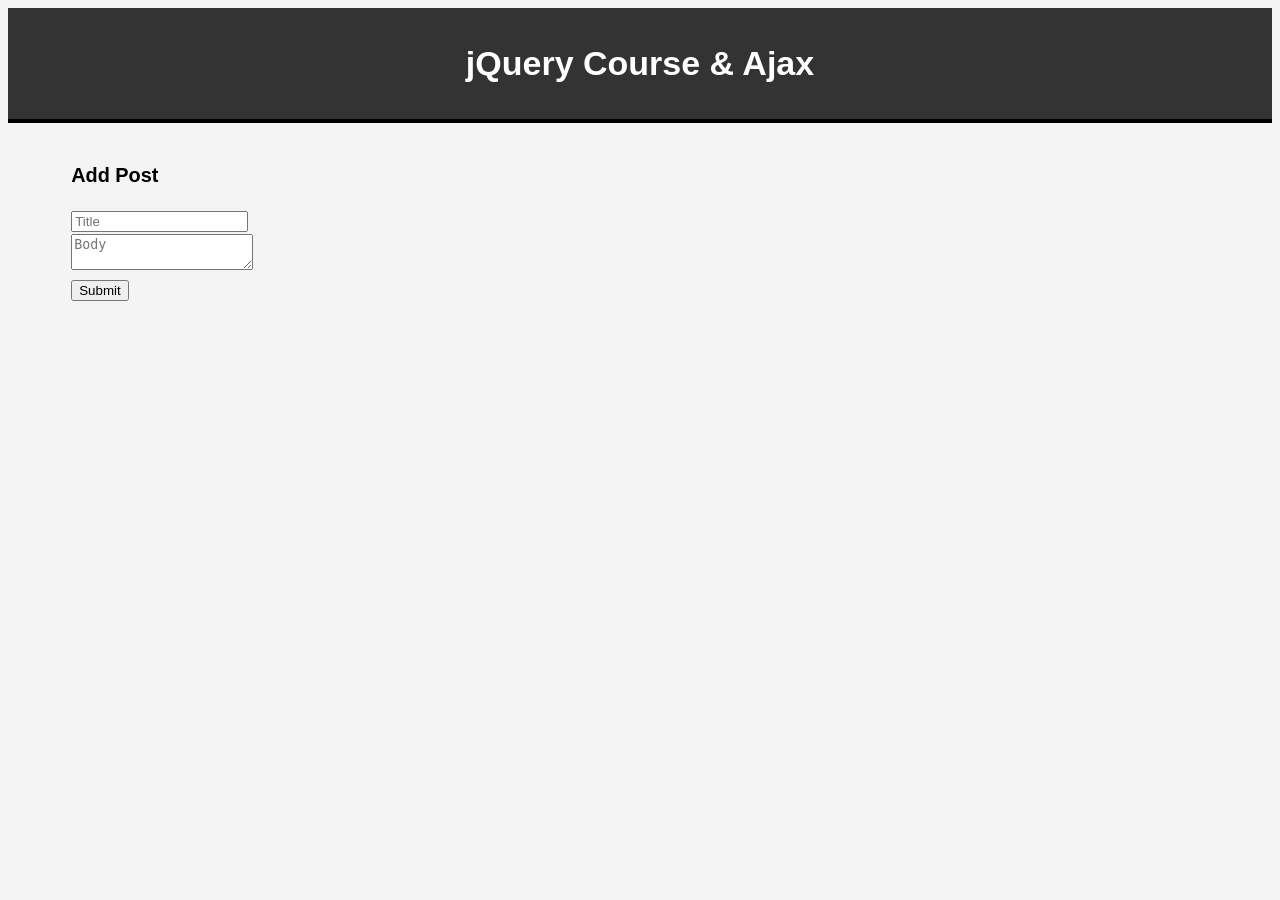
<file: index.html>
<!DOCTYPE html>
<html lang="en">
<head>
    <meta charset="UTF-8">
    <meta name="viewport" content="width=device-width, initial-scale=1.0">
    <link rel="shortcut icon" href="https://i.pinimg.com/564x/9a/55/81/9a5581b10592547f5ffef6f22e2b7158.jpg">
    <link rel="stylesheet" href="style.css">
    <script src="https://ajax.googleapis.com/ajax/libs/jquery/3.5.1/jquery.min.js"></script>
	<script src="script.js" defer></script>
    <title>jQuery Course and Ajax</title>
</head>
<body>
    <header>
		<h1>jQuery Course & Ajax</h1>
	</header>
	<div id="container">
		<div id="result"></div>
		<ul id="users"></ul>
		<h3>Add Post</h3>
		<form id="postForm" action="https://jsonplaceholder.typicode.com/posts">
		<input type="text" id="title" placeholder="Title"><br>
		<textarea placeholder="Body" id="body"></textarea><br>
		<input type="submit" value="Submit">
		</form>

		<div class="text"></div>
	</div>

</body>
</html>
</file>
<file: style.css>
body{
    font-size: 17px;
    font-family: arial;
    background: #f4f4f4;
    line-height: 1.5em;
}
header{
    background:#333;
    color:#fff;
    padding:20px;
    text-align: center;
    border-bottom: 4px #000 solid;
    margin-bottom: 10px;
}
#container{
    width:90%;
    margin:auto;
    padding:10px;
}
</file>
